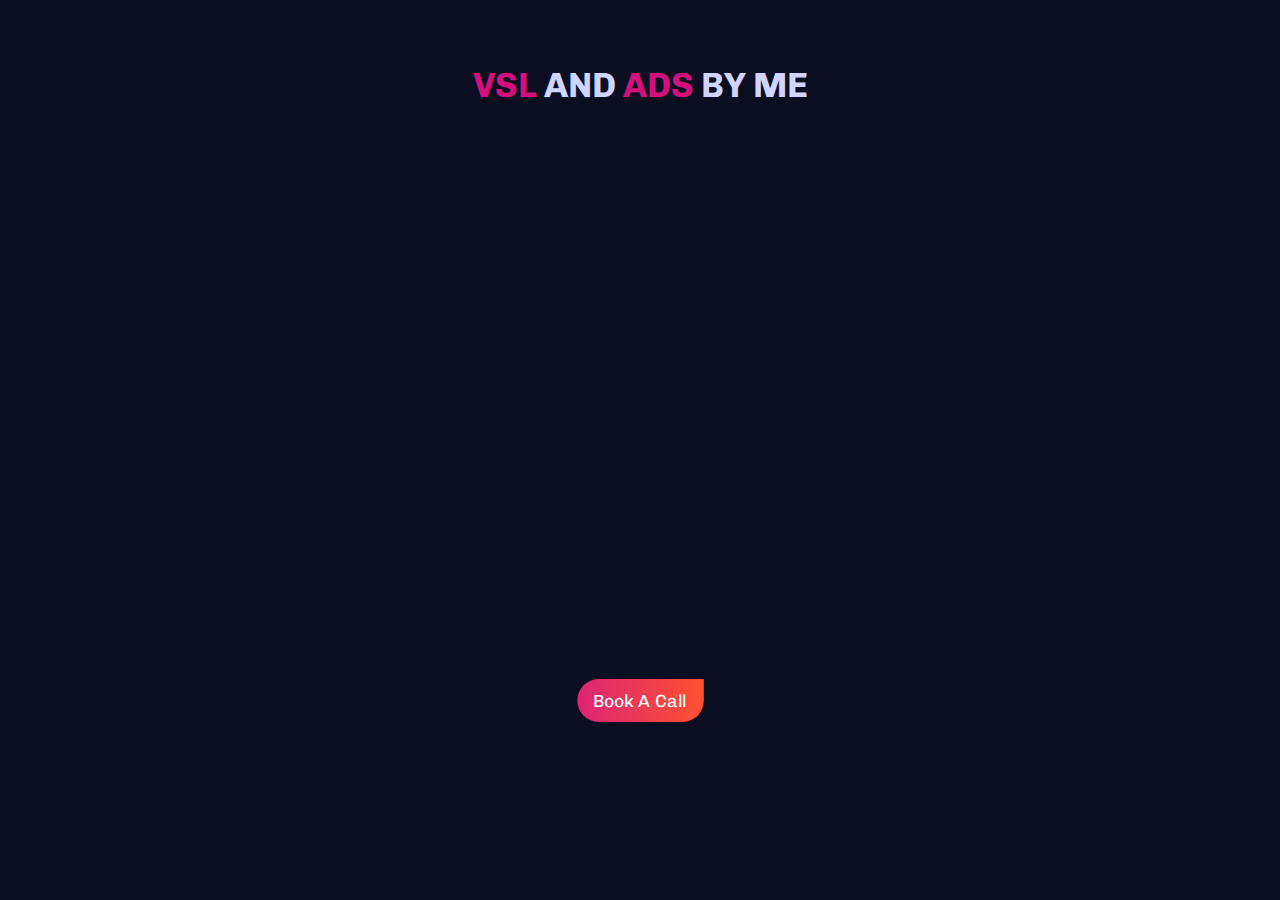
<file: edited_ads_and_vsl.html>
<!DOCTYPE html>
<html lang="en">
<head>
    <meta charset="UTF-8">
    <meta name="viewport" content="width=device-width, initial-scale=1.0">
    <title> VSL and Ads | Ash Miraz</title>
    <link rel="stylesheet" href="vsl_showcase.css">
    <link rel="preconnect" href="https://fonts.googleapis.com">
    <link rel="preconnect" href="https://fonts.gstatic.com" crossorigin>
    <link href="https://fonts.googleapis.com/css2?family=Chivo:ital,wght@0,400;0,500;0,600;0,700;0,800;0,900;1,400;1,500;1,600;1,800;1,900&family=Noto+Color+Emoji&display=swap" rel="stylesheet">
    <link rel="stylesheet" href="style.css">
</head>
<body>
 <!--
  <header>
    <nav class="nav_menu">
      <input type="checkbox" id="menu-check">
      <label for="menu-check" class="menu-click">
         <i class="fa-solid fa-bars"></i> 
      </label>
        <ul id="menu">
            <li><a href="index.html">Home</a></li>
            <li><a href="index.html#about">About</a></li>
            <li><a href="index.html#experiences">experiences</a></li>
            <li><a href="index.html#portfolio">Portfolio</a></li>
            <li><a href="index.html#contact">Contact</a></li>
        </ul>
         
  </nav>

  </header>
-->
<section id="top_long_form_videos">

    <h2 style="text-align: center;"><span style="color: rgba(255, 17, 148, 0.825);">VSL <span style="color: #D0D4FF;"> and </span> Ads</span> By me</h2>


    <div class="portfolio-container long_form_showcase">

        <div class="portfolio-box box-more">
          <iframe src="https://www.youtube.com/embed/5PgAOkYGvx8?si=Eui-1jlshgc0s4oW" frameborder="0" webkitallowfullscreen mozallowfullscreen allowfullscreen style="position: absolute; top: 0; left: 0; width: 100%; height: 100%;"></iframe>
          <div class="portfolio-layer">
            <h4>Swift Hockey</h4>
            <p>Recently got a chance to edit 12 Basic reels for Swift Hcoeky. It is one of them. </p>
          </div>
        </div>

        <div class="portfolio-box">
            <iframe src="https://www.youtube.com/embed/KQ3fb_wb9Zo" frameborder="0" webkitallowfullscreen mozallowfullscreen allowfullscreen style="position: absolute; top: 0; left: 0; width: 100%; height: 100%;"></iframe>
          <div class="portfolio-layer">
            <h4>Recent Work</h4>
            <p>Lorem, ipsum dolor sit amet consectetur adipisicing elit. Cupiditate, distinctio.</p>
          </div>
        </div>

        <div class="portfolio-box">
          <iframe src="https://www.youtube.com/embed/Jr5KJbguTkc" frameborder="0" webkitallowfullscreen mozallowfullscreen allowfullscreen style="position: absolute; top: 0; left: 0; width: 100%; height: 100%;"></iframe>
          <div class="portfolio-layer">
            <h4>Passion2Podcast</h4>
            <p>Lorem, ipsum dolor sit amet consectetur adipisicing elit. Cupiditate, distinctio.</p>
          </div>
        </div>

        <div class="portfolio-box box-more">
          <iframe src="https://www.youtube.com/embed/Pj6ob7XzRTk" frameborder="0" webkitallowfullscreen mozallowfullscreen allowfullscreen style="position: absolute; top: 0; left: 0; width: 100%; height: 100%;"></iframe>
          <div class="portfolio-layer">
            <h4>Recent Work</h4>
            <p>Lorem, ipsum dolor sit amet consectetur adipisicing elit. Cupiditate, distinctio.</p>
          </div>
        </div>

        <div class="portfolio-box box-more">
          <iframe src="https://www.youtube.com/embed/3QfiPjwrpW0" frameborder="0" webkitallowfullscreen mozallowfullscreen allowfullscreen style="position: absolute; top: 0; left: 0; width: 100%; height: 100%;"></iframe>
          <div class="portfolio-layer">
            <h4>Recent Work</h4>
            <p>Lorem, ipsum dolor sit amet consectetur adipisicing elit. Cupiditate, distinctio.</p>
          </div>
        </div>
        <div class="portfolio-box box-more">
            <iframe src="https://www.youtube.com/embed/d4l8bG0UP34" frameborder="0" webkitallowfullscreen mozallowfullscreen allowfullscreen style="position: absolute; top: 0; left: 0; width: 100%; height: 100%;"></iframe>
            <div class="portfolio-layer">
              <h4>Recent Work</h4>
              <p>Lorem, ipsum dolor sit amet consectetur adipisicing elit. Cupiditate, distinctio.</p>
            </div>
          </div>
        
      </div>




</section>
<div class="btn_div">
<a class="btn" href="booking_call.html" target="_blank"><i class="fa-regular fa-calendar-days"></i> Book A Call</a>
</div>


    
</body>
</html>
</file>
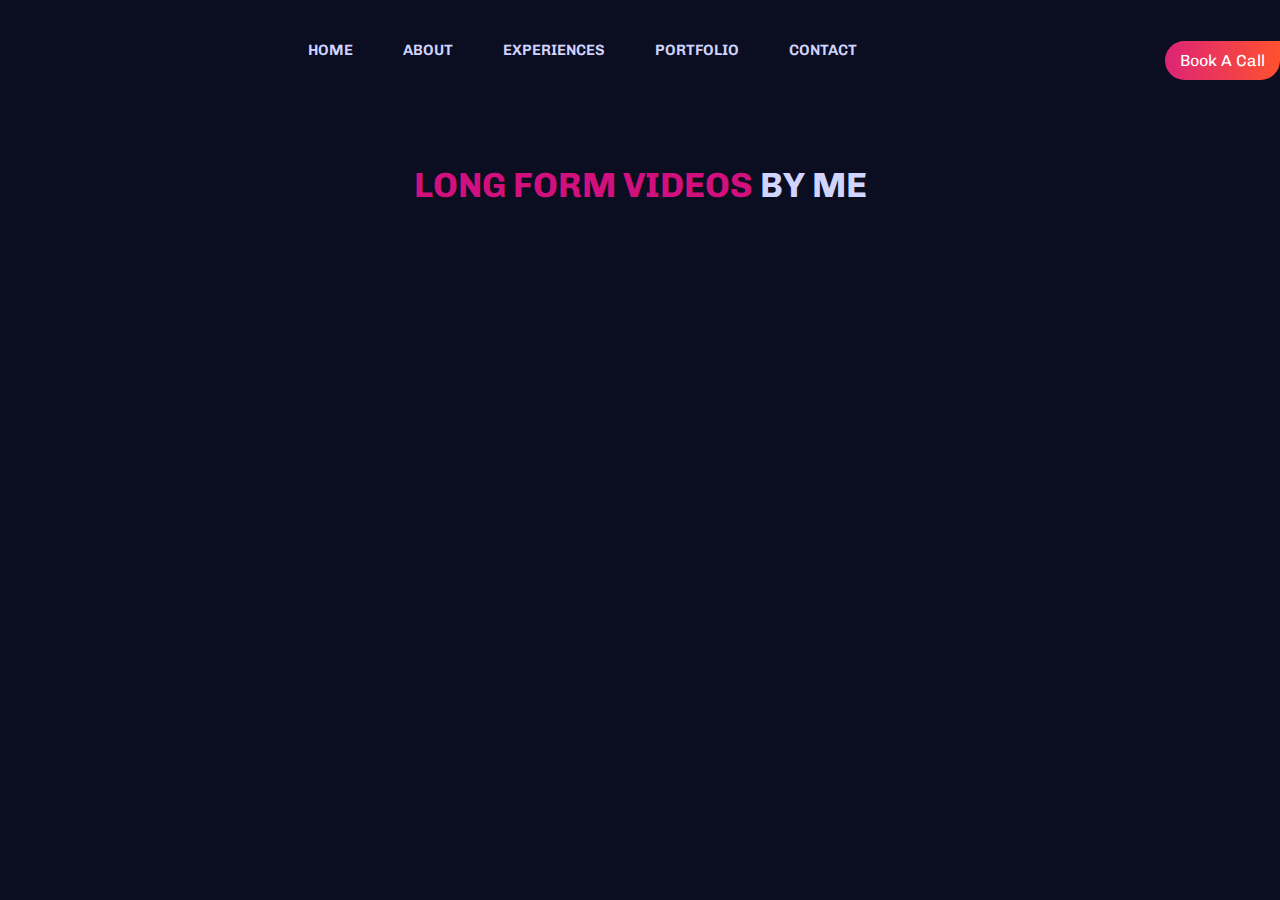
<file: long_form_videos.html>
<!DOCTYPE html>
<html lang="en">
<head>
    <meta charset="UTF-8">
    <meta name="viewport" content="width=device-width, initial-scale=1.0">
    <title>Long Form Videos | Ash Miraz</title>
    <link rel="stylesheet" href="long_form_videos.css">
    <link rel="preconnect" href="https://fonts.googleapis.com">
    <link rel="preconnect" href="https://fonts.gstatic.com" crossorigin>
    <link href="https://fonts.googleapis.com/css2?family=Chivo:ital,wght@0,400;0,500;0,600;0,700;0,800;0,900;1,400;1,500;1,600;1,800;1,900&family=Noto+Color+Emoji&display=swap" rel="stylesheet">
    <link rel="stylesheet" href="style.css">
    <link rel="stylesheet" href="Sliders.Css" />
</head>
<body>
  
  <header>
    <nav class="nav_menu">
      <input type="checkbox" id="menu-check">
      <label for="menu-check" class="menu-click">
        <!-- <i class="fa-solid fa-bars"></i> -->
      </label>
        <ul id="menu">
            <li><a href="index.html">Home</a></li>
            <li><a href="index.html#about">About</a></li>
            <li><a href="index.html#experiences">experiences</a></li>
            <li><a href="index.html#portfolio">Portfolio</a></li>
            <li><a href="index.html#contact">Contact</a></li>
        </ul>
          <a class="btn" href="booking_call.html" target="_blank"><i class="fa-regular fa-calendar-days"></i> Book A Call</a>
  </nav>

  </header>

<section id="top_long_form_videos">

    <h2 style="text-align: center;"><span style="color: rgba(255, 17, 148, 0.825);">Long Form Videos</span> By me</h2>


    <div class="portfolio-container long_form_showcase">

        <div class="portfolio-box box-more">
          <iframe src="https://www.youtube.com/embed/5PgAOkYGvx8?si=Eui-1jlshgc0s4oW" frameborder="0" webkitallowfullscreen mozallowfullscreen allowfullscreen style="position: absolute; top: 0; left: 0; width: 100%; height: 100%;"></iframe>
          <div class="portfolio-layer">
            <h4>Swift Hockey</h4>
            <p>Recently got a chance to edit 12 Basic reels for Swift Hcoeky. It is one of them. </p>
          </div>
        </div>

        <div class="portfolio-box">
            <iframe src="https://www.youtube.com/embed/W9BUvBEdfaM" frameborder="0" webkitallowfullscreen mozallowfullscreen allowfullscreen style="position: absolute; top: 0; left: 0; width: 100%; height: 100%;"></iframe>
          <div class="portfolio-layer">
            <h4>Recent Work</h4>
            <p>Lorem, ipsum dolor sit amet consectetur adipisicing elit. Cupiditate, distinctio.</p>
          </div>
        </div>

        <div class="portfolio-box">
          <iframe src="https://jumpshare.com/embed/YHD6arZ3QBVEU62H3dRZ" frameborder="0" webkitallowfullscreen mozallowfullscreen allowfullscreen style="position: absolute; top: 0; left: 0; width: 100%; height: 100%;"></iframe>
          <div class="portfolio-layer">
            <h4>Passion2Podcast</h4>
            <p>Lorem, ipsum dolor sit amet consectetur adipisicing elit. Cupiditate, distinctio.</p>
          </div>
        </div>

        <div class="portfolio-box box-more">
          <iframe src="https://www.youtube.com/embed/m4QJ-BKxpdw" frameborder="0" webkitallowfullscreen mozallowfullscreen allowfullscreen style="position: absolute; top: 0; left: 0; width: 100%; height: 100%;"></iframe>
          <div class="portfolio-layer">
            <h4>Recent Work</h4>
            <p>Lorem, ipsum dolor sit amet consectetur adipisicing elit. Cupiditate, distinctio.</p>
          </div>
        </div>

        <div class="portfolio-box box-more">
          <iframe src="https://www.youtube.com/embed/3QfiPjwrpW0" frameborder="0" webkitallowfullscreen mozallowfullscreen allowfullscreen style="position: absolute; top: 0; left: 0; width: 100%; height: 100%;"></iframe>
          <div class="portfolio-layer">
            <h4>Recent Work</h4>
            <p>Lorem, ipsum dolor sit amet consectetur adipisicing elit. Cupiditate, distinctio.</p>
          </div>
        </div>
        <div class="portfolio-box box-more">
            <iframe src="https://www.youtube.com/embed/Wx8zdeMYGtM" frameborder="0" webkitallowfullscreen mozallowfullscreen allowfullscreen style="position: absolute; top: 0; left: 0; width: 100%; height: 100%;"></iframe>
            <div class="portfolio-layer">
              <h4>Recent Work</h4>
              <p>Lorem, ipsum dolor sit amet consectetur adipisicing elit. Cupiditate, distinctio.</p>
            </div>
          </div>
        
      </div>




</section>





    
</body>
</html>
</file>
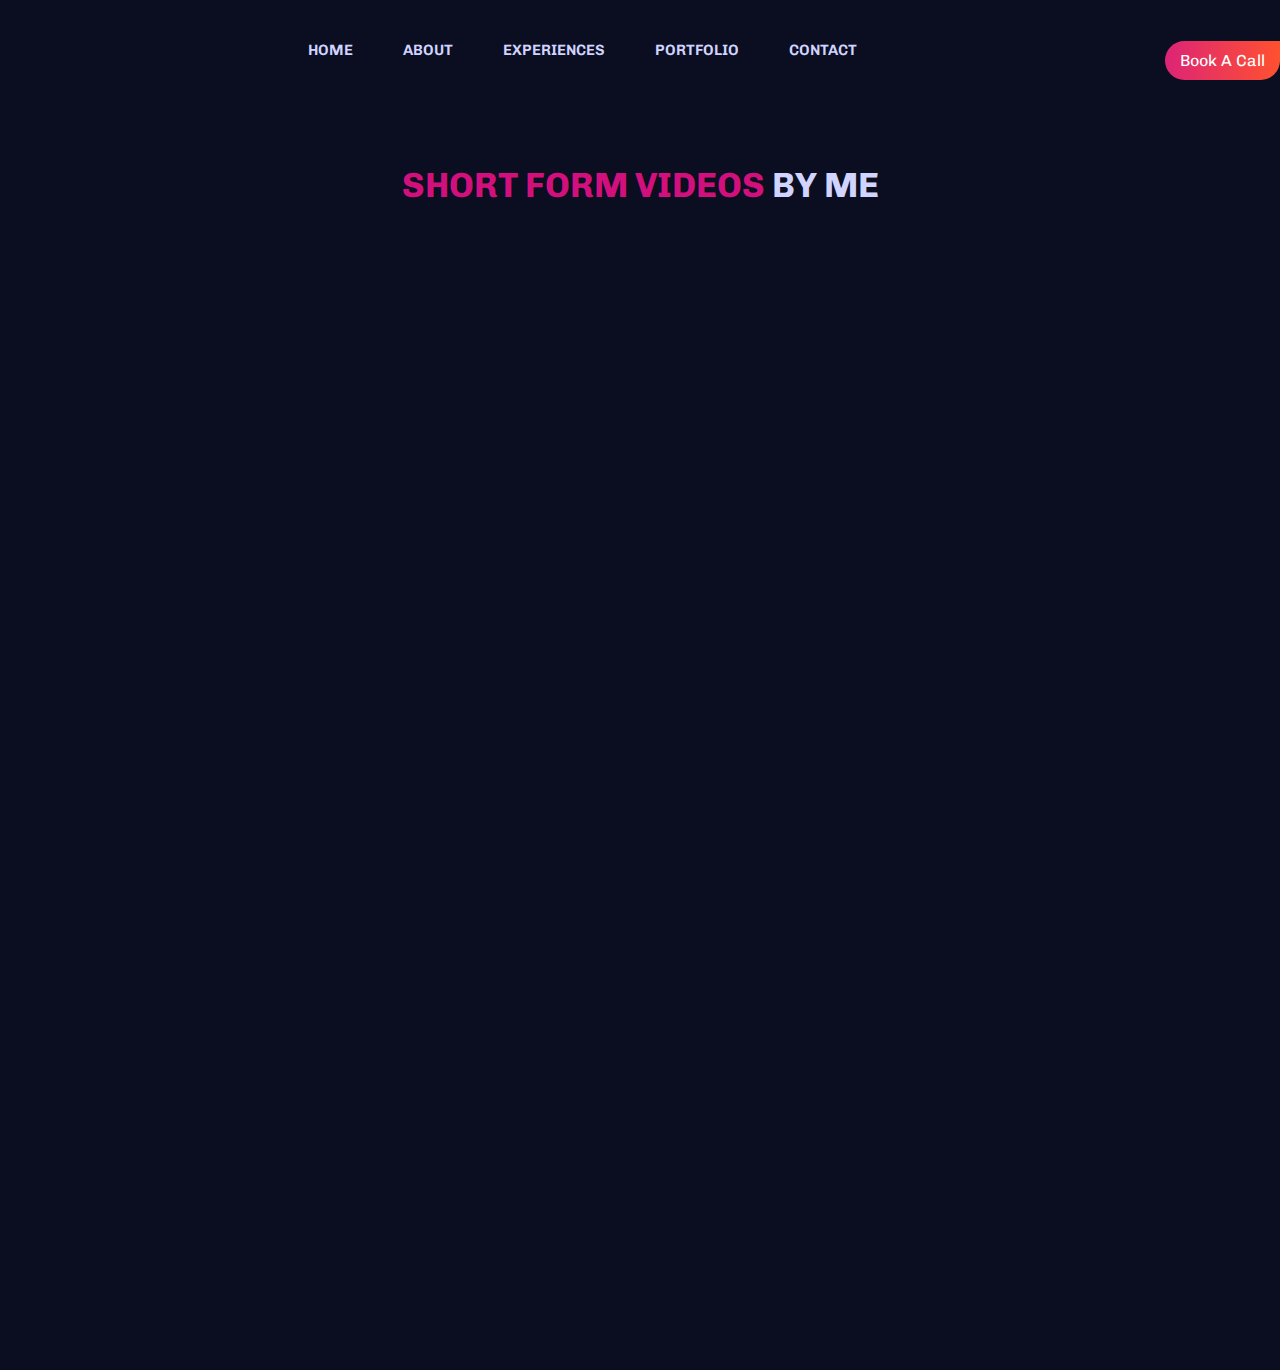
<file: short_form_videos.html>
<!DOCTYPE html>
<html lang="en">
<head>
    <meta charset="UTF-8">
    <meta name="viewport" content="width=device-width, initial-scale=1.0">
    <title>Short Form Videos | Ash Miraz</title>
    <link rel="stylesheet" href="short_form_videos.css">
    <link rel="preconnect" href="https://fonts.googleapis.com">
    <link rel="preconnect" href="https://fonts.gstatic.com" crossorigin>
    <link href="https://fonts.googleapis.com/css2?family=Chivo:ital,wght@0,400;0,500;0,600;0,700;0,800;0,900;1,400;1,500;1,600;1,800;1,900&family=Noto+Color+Emoji&display=swap" rel="stylesheet">
    <link rel="stylesheet" href="style.css">
    <link rel="stylesheet" href="Sliders.Css" />
</head>
<body>


  <header>
    <nav class="nav_menu">
      <input type="checkbox" id="menu-check">
      <label for="menu-check" class="menu-click">
        <!-- <i class="fa-solid fa-bars"></i> -->
      </label>
        <ul id="menu">
            <li><a href="index.html">Home</a></li>
            <li><a href="index.html#about">About</a></li>
            <li><a href="index.html#experiences">experiences</a></li>
            <li><a href="index.html#portfolio">Portfolio</a></li>
            <li><a href="index.html#contact">Contact</a></li>
        </ul>
          <a class="btn" href="booking_call.html" target="_blank"><i class="fa-regular fa-calendar-days"></i> Book A Call</a>
  </nav>

  </header>



<section id="top_short_form_videos">





    <h2 style="text-align: center;"><span style="color: rgba(255, 17, 148, 0.825);">Short Form Videos</span> By me</h2>


    <div class=" portfolio-container">

        <div class="portfolio-box box-more portfolio-box_shorts">
          <iframe src="https://www.youtube.com/embed/6jzO2FLtHb0" frameborder="0" webkitallowfullscreen mozallowfullscreen allowfullscreen style="position: absolute; top: 0; left: 0; width: 100%; height: 100%;"></iframe>
          <div class="portfolio-layer">
            <h4>Swift Hockey</h4>
            <p>Recently got a chance to edit 12 Basic reels for Swift Hcoeky. It is one of them. </p>
          </div>
        </div>

        <div class="portfolio-box portfolio-box_shorts">
            <iframe src="https://www.youtube.com/embed/Vbf73MP1ebU" frameborder="0" webkitallowfullscreen mozallowfullscreen allowfullscreen style="position: absolute; top: 0; left: 0; width: 100%; height: 100%;"></iframe>
          <div class="portfolio-layer">
            <h4>Recent Work</h4>
            <p>Lorem, ipsum dolor sit amet consectetur adipisicing elit. Cupiditate, distinctio.</p>
          </div>
        </div>

        <div class="portfolio-box portfolio-box_shorts">
          <iframe src="https://www.youtube.com/embed/ikb4XOVGzwI" frameborder="0" webkitallowfullscreen mozallowfullscreen allowfullscreen style="position: absolute; top: 0; left: 0; width: 100%; height: 100%;"></iframe>
          <div class="portfolio-layer">
            <h4>Passion2Podcast</h4>
            <p>Lorem, ipsum dolor sit amet consectetur adipisicing elit. Cupiditate, distinctio.</p>
          </div>
        </div>

        <div class="portfolio-box portfolio-box_shorts">
          <iframe src="https://www.youtube.com/embed/wtXEgIHI7Io" frameborder="0" webkitallowfullscreen mozallowfullscreen allowfullscreen style="position: absolute; top: 0; left: 0; width: 100%; height: 100%;"></iframe>
          <div class="portfolio-layer">
            <h4>Recent Work</h4>
            <p>Lorem, ipsum dolor sit amet consectetur adipisicing elit. Cupiditate, distinctio.</p>
          </div>
        </div>

        <div class="portfolio-box portfolio-box_shorts">
          <iframe src="https://www.youtube.com/embed/_VAu7DTZssc" frameborder="0" webkitallowfullscreen mozallowfullscreen allowfullscreen style="position: absolute; top: 0; left: 0; width: 100%; height: 100%;"></iframe>
          <div class="portfolio-layer">
            <h4>Recent Work</h4>
            <p>Lorem, ipsum dolor sit amet consectetur adipisicing elit. Cupiditate, distinctio.</p>
          </div>
        </div>
        <div class="portfolio-box portfolio-box_shorts">
            <iframe src="https://www.youtube.com/embed/fy97a3XSut8" frameborder="0" webkitallowfullscreen mozallowfullscreen allowfullscreen style="position: absolute; top: 0; left: 0; width: 100%; height: 100%;"></iframe>
            <div class="portfolio-layer">
              <h4>Recent Work</h4>
              <p>Lorem, ipsum dolor sit amet consectetur adipisicing elit. Cupiditate, distinctio.</p>
            </div>
          </div>
        
      </div>




</section>





    
</body>
</html>
</file>
<file: vsl_showcase.css>
.long_form_showcase{
    margin-top: 50px;
}

.btn_div{
    display: flex;
    justify-content: center;
    align-items: center;
    scale: 110%;
}
</file>
<file: style.css>
:root{
    --text-color--: #d0d4ff;
    --emoji--: 'Noto Color Emoji', sans-serif;
    --main-color--: #e11d40;
}

*{
    margin: 0;
    padding: 0;
    box-sizing: border-box;
    list-style: none;
    text-decoration: none;
    scroll-behavior: smooth;
}
.card{
    transition: all .5s;
}

section{
    padding: 5% 0px;
}

hr{
    background: linear-gradient(to right, #ff3791c7, #ff522f93);
    border: none;
    margin: 5px auto;
    height: 3px;
    width: 50px;
}

body{
    background-color: #0b0e20;
    width: 100%;
    padding: 0;
    overflow-x: hidden;
}
.emoji{
    font-family: var(--emoji--);
}

p{
    font-size: 15px;
    margin-top: 10px;
}
h2{ 
    font-size: 35px;
    text-transform: uppercase;
}
h3{
    font-size: 30px;
    text-transform: uppercase;
}

h2, p, h3{
    color: var(--text-color--);
    font-family: 'Chivo', sans-serif;
}
#more{
    display: none;
}
#header{
    padding: 10px 10% 10%;
    position: relative;
    overflow: hidden;
}
nav{
    display: flex;
    justify-content: space-between;
    align-items: center;
    position: relative;
    height: 100px;
}
nav ul{
    display: flex;
    gap: 50px;
}
nav ul li a{
    color: var(--text-color--);
    font-family: 'Chivo', sans-serif;
    text-transform: uppercase;
    font-weight: 600;
    font-size: 15px;
}
#menu-check{
    display: none;
}
a{
    color: var(--text-color--);
}
nav div{
    display: flex;
    gap: 20px;
    align-items: center;
}
.btn{
    background: linear-gradient(to right, #DD2476, #FF512F);
    padding: 10px 15px;
    color: #fff;    
    font-family: 'Chivo', sans-serif;
    border-radius: 50px;
    border-top-right-radius: 0px;
    display: inline-block;
    transition: bo 300ms ease-in-out, .5s;
    margin-top: 20px;
    border: none;
    cursor: pointer;
}
.btn:hover {
    border-top-right-radius: 50px;
    transform: scale(0.95);
    box-shadow: 0 0px 20px #e11d40, 0 0px 5px #e11d40, 0 0 50px -5px #ff0033;
}
.description{
    width: 450px;
    margin-top: 150px;
}
.description .btn{
    margin-top: 20px;
    display: inline-block;
}
.description h2{
    font-size: 70px;
    font-family: 'Chivo', sans-serif;
    color: var(--text-color--);
}
.description p{
    font-weight: 500;
    line-height: 20px;
}
.btn:hover {
    border-top-right-radius: 50px;
    transform: scale(0.95);
    box-shadow: 0 0px 20px #e11d40, 0 0px 5px #e11d40, 0 0 50px -5px #ff0033;
}
.header-content{
    width: 100%;
    display: flex;
    justify-content: space-between;
    padding-top: 100px;
}
.pic {
    width: 500px;
    margin-top: 5rem;
    border-radius: 30%;
    box-shadow:-2px 2px 5px 0px #ff0033;
    transition: all 0.5s ease-out;
    animation: 2s infinite alternate floating;
}
.pic:hover{
    transform: translateY(-30px) scale(1.01);
    box-shadow: 0 0px 20px #e11d40, 0 0px 5px #e11d40, 0 0 50px -5px #ff0033;
}

        /* Styling about section */
/* 
#about{
} */
.about-me{
    width: 550px;
    text-align: center;
    margin: auto;
    margin-top: 0%;
    padding: 50px;
    background-color: #ffffff16;
    border-radius: 10px;
    transition: all .5s;
    animation: 3s infinite alternate floating;
}
.about-me h2{
    text-transform: uppercase;
    font-size: 35px;
}
.card:hover {
    transform: translateY(-10px) scale(1.03);
    background: linear-gradient();
    /* box-shadow: 0px -80px 120px -100px #ff0033 inset; */
}
.cv-btn{
    display: inline-block;
    margin-top: 10px;
    padding: 13px;
}

    /* Styling experience section */

#experiences{
    padding: 5% 0px;
}
.describing-experiences {
    width: 524px;
    margin: 5rem auto;
    text-align: center;
}

.experience-showcase{
    display: flex;
    justify-content: space-evenly;
}
.experience-items{
    width: 300px;
    height: 380px;
    padding-bottom: 10px;
    overflow: hidden;
    text-align: center;
    background: #ffffff16;
    border-radius: 10px;
    outline: 2px solid #e11d40;
}
.experience-items i{
    font-size: 70px;
    color: #00ff59;
    padding: 30px;
}
.experience-items .btn{
    margin-top: 20px;
}

         /* Portfolio section */
#portfoio {
    padding: 10rem 9%;
}
.portfolio-container {
    display: grid;
    grid-template-columns: 350px 350px 350px;
    align-items: center;
    gap: 2.5rem;
    justify-content: space-around;
}
.portfolio-box{
    height: 200px;
    width: 350px;
    overflow: hidden;
    border-radius: 20px;
    position: relative;
}

.portfolio-box_shorts{
    height: 480px;
    width: 270px;
}

.portfolio-box img,video{
    width: 100%;
    height: 100%;
    object-fit: cover;
    transition: all .5s ease-in-out;
    opacity: 0.8;
}
.portfolio-box:hover img,video{
    scale: 1.15;
    opacity: 1;
}
.portfolio-layer{
    position: absolute;
    top: 0;
    left: 0;
    width: 100%;
    height: 100%;
    background: linear-gradient(rgba(0, 0, 0, 0.111), #06071c );
    display: flex;
    justify-content: center;
    align-items: center;
    flex-direction: column;
    text-align: center;
    padding: 0 4rem;
    opacity: 0;
    transform: translateY(300px);
    transition: all 2s ease-in;
}
.portfolio-layer>h4{
    color: #D41080;
    font-family: 'Chivo', sans-serif;
}

.see_more_works {
    display: flex;
    justify-content: space-between;
    align-items: center;
    width: 40%;
    margin: auto;
    margin-top: 50px;
}
/* .portfolio-box:hover .portfolio-layer{
    transform: translateY(00px);
    opacity: 1;
} */

        /*--------------- Contact Section ----------*/
#contact{
    text-align: center;
}
#contact-form{
    width: 49%;
    margin: auto;
}
.input-box input, textarea{
    width: 49%;
    padding: 1.5rem;
    margin-top: 1rem;
    border-radius: 10px;
    outline: none;
    border: none;
    background-color: #1a1d31;
    font-size: 15px;
    color: #D0D4FF;
    font-weight: 600;
}
input, textarea::placeholder{
    font-weight: 500;
    text-transform: capitalize;
}
textarea{
    width: 100%;
    height: 250px;
    resize: none;
    font-family: sans-serif;
    font-weight: 400;
}
.input-box {
    display: flex;
    justify-content: space-between;
    flex-wrap: wrap;
}
#footer{
    
    background-color: #1a1d31;
}
.footer-content{
    text-transform: uppercase;
    text-align: center;
    font-weight: 400;
    display: flex;
    padding: 20px 10%;
    justify-content: space-between;
    align-items: center;
}
.footer-content .footer-icon{
    display: flex;
    gap: 10px;
}
.footer-content .footer-icon li{
    background: linear-gradient(to right, #DD2476, #FF512F);
    height: 40px;
    width: 40px;
    color: #fff;
    border-radius: 50px;
    transition: bo 300ms ease-in-out, .5s;
    display: flex;
    justify-content: center;
    align-items: center;
    cursor: pointer;
    font-size: 20px;
}
.footer-content .footer-icon li a{
    color: #fff;
}

.footer-content .footer-icon li:hover {
    transform: scale(0.95);
    box-shadow: 0 0px 20px #e11d40, 0 0px 10px #e11d40, 0 0 80px -5px #ff0033;
}

.more-btn{
    display: none;
}
.fa-bars{
    display: none;
}
.br_for_response{
    display: none;
}


/* ------------------------- Animation */

    @keyframes floating{
        0%{
            transform: translateY(10px);
        }
        100%{
            transform: translateY(0px);
        }
    }


            /* ---------------Making Responsive------------- */

            /* 320px — 480px: Mobile devices
            481px — 780px: iPads, Tablets
            781px — 1024px: Small screens, laptops
            1025px — 1200px: Desktops, large screens
            1201px and more —  Extra large screens, TV */



@media (max-width: 1200px) {
    .menu-click{
        display: block;
        z-index: 10000;
    }  
    nav ul{
        flex-direction: column;
        position: fixed;
        background-color: #00533D;
        top: 0px;
        left: -100%;
        height: 100vh;
        width: 100%;
        text-align: center;
        transition: all 0.5s ease-in-out;
        font-size: 22px;
        z-index: 1000;
        overflow: hidden;
    }
    nav ul li{
        margin-top: 50px;
        color: #fff !important;
    }
    #menu-check:checked ~ ul{
        left: 0%;
    }
    #menu-check:checked ~ .menu-click i::before{
        content: "\f00d";
    }
    .fa-bars{
        display: block;
        color: #fff;
    }
    nav .btn{
        display: none;
    }
    .header-content{
        flex-direction: column;
        align-items: center;
        padding-top: 0 !important;
    }
    .pic{
        margin-top: 0;
    }
    .description{
        text-align: center;
    }
    .experience-showcase{
        flex-direction: column;
        gap: 20px;
        align-items: center;
    }
    .portfolio-container{
        grid-template-columns: 350px 350px;
    }
    .see_more_works{
        display: block;
        width: 100%;
    }
    .nav_menu{
        display: none !important;
    }
    .majhkhane_nite{
        display: block;
        margin: auto;
    }
    

}


@media (max-width: 780px){
    .portfolio-container{
        grid-template-columns: 420px;
    }
    .about-me{
        width: 450px;
    }
    
}


@media (max-width: 480px) {
    .container {
    width: 100%;
    }
    
    .header-content{
        flex-direction: column;
        align-items: center;
    }
    .pic{
        width: 300px;
    }
    .description {
        text-align: center;
        transform: scale(0.75);
        margin: 0;
    }
    .portfolio-container {
        display: grid;
        grid-template-columns: 350px;
        align-items: center;
        gap: 2.5rem;
        justify-content: space-around;
    }
    
    .about-me{
        width: 320px;
    }
    .describing-experiences{
        width: 350px;
    }
    .experience-showcase{
        flex-direction: column;
        align-items: center;
        gap: 2rem;
    }
    .input-box{
        flex-direction: column;     
    }
    textarea{
        height: 100px;
    }
    #contact-form{
        width: 80%;
    }
    .input-box input{
        width: 100%;
        padding: 15px;
    }
    .footer-content{
        flex-direction: column;
    }
    .footer-icon{
        margin-top: 2rem;
    }
    section{
        display: flex;
        align-items: center;
        flex-direction: column;
        overflow: hidden;
    }
    nav .btn{
        display: none;
    }
    .menu-bar-ico{
        display: block;
    }
    .menu-click{
        display: block;
        z-index: 1000;
    }  
    nav ul{
        flex-direction: column;
        position: fixed;
        background-color: #00533D;
        top: 0px;
        left: -100%;
        height: 100vh;
        width: 100%;
        text-align: center;
        transition: all 0.5s ease-in-out;
        font-size: 22px;
        z-index: 1000;
    }
    nav ul li{
        margin-top: 50px;
        color: #fff !important;
    }
    #menu-check:checked ~ ul{
        left: 0%;
    }
    #menu-check:checked ~ .menu-click i::before{
        content: "\f00d";
    }
    .more-btn {
        display: block;
        margin-top: 10px;
    }
    .fa-bars{
        display: block;
        color: #fff;
    }

}
</file>
<file: long_form_videos.css>
.long_form_showcase{
    margin-top: 50px;
}
</file>
<file: Sliders.Css>
@keyframes slide {
    from {
      transform: translateX(0);
    }
    to {
      transform: translateX(-100%);
    }
  }
  
  .logos {
    overflow: hidden;
    padding: 60px 0;
    background: #1a1d31;
    white-space: nowrap;
    position: relative;
  }
  
  .logos:before,
  .logos:after {
    position: absolute;
    top: 0;
    width: 250px;
    height: 100%;
    content: "";
    z-index: 2;
  }
  
  .logos:before {
    left: 0;
    background: linear-gradient(to left, rgba(255, 255, 255, 0), #1a1d31);
  }
  
  .logos:after {
    right: 0;
    background: linear-gradient(to right, rgba(255, 255, 255, 0), #1a1d31);
  }
  
  .logos:hover .logos-slide {
    animation-play-state: paused;
  }
  
  .logos-slide {
    display: inline-block;
    animation: 20s slide infinite linear;
  }
  
  .logos-slide img {
    height: 200px;
    margin: 0 40px;
  }  

  .logos-slide div {
    display: inline-block;
    width: 300px;
    height: 198px;
    background: #292d4b;
    border-radius: 25px;
    align-items: center;
    justify-content: center;
    display: inline-flex;
    margin-left: 20px;
}
</file>
<file: short_form_videos.css>
.portfolio-box_shorts{
    margin-top: 50px;
}
</file>
